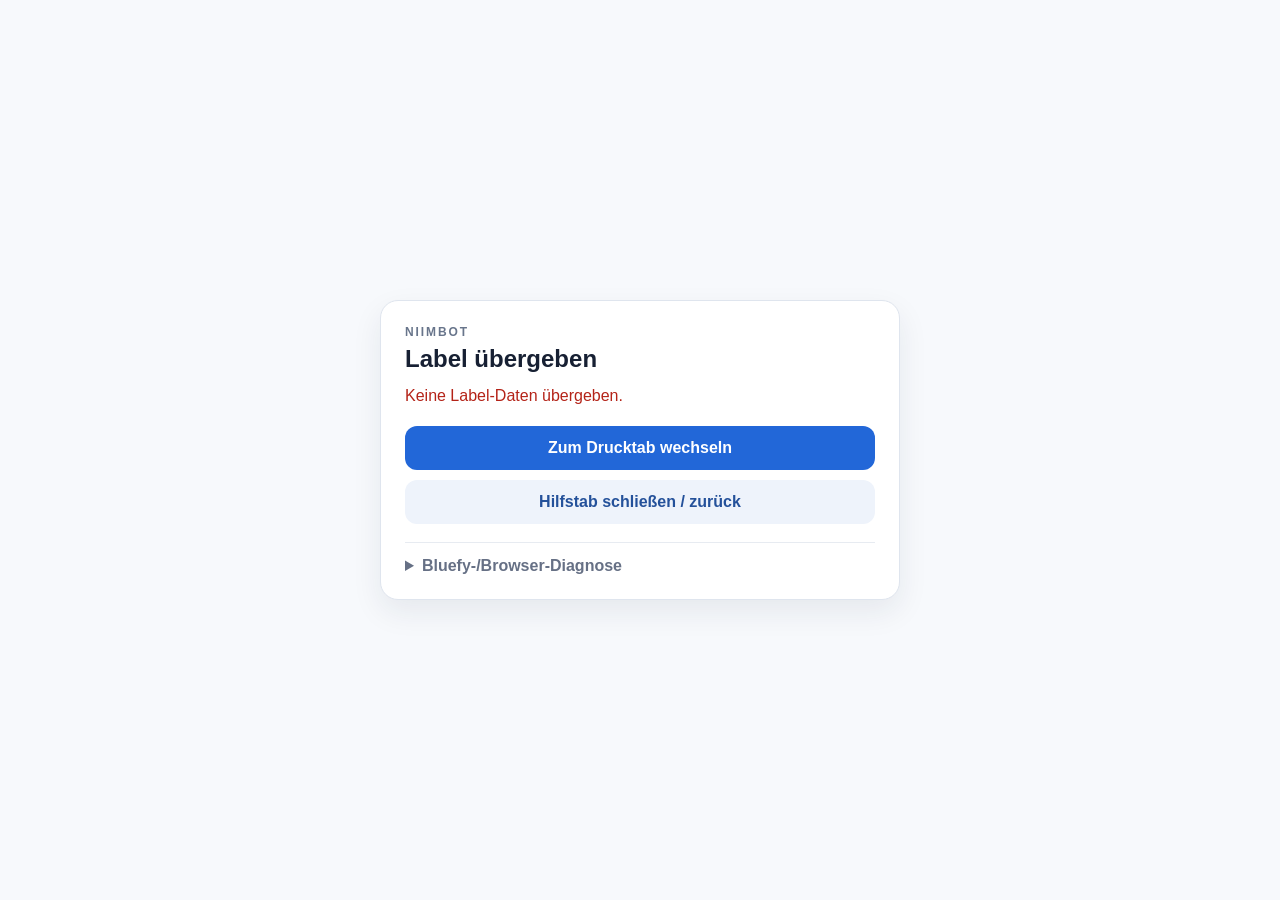
<file: handoff.html>
<!doctype html>
<html lang="de">
<head>
  <meta charset="utf-8">
  <meta name="viewport" content="width=device-width,initial-scale=1,viewport-fit=cover">
  <meta name="theme-color" content="#f7f9fc">
  <meta http-equiv="Content-Security-Policy" content="default-src 'self'; script-src 'self'; style-src 'self'; object-src 'none'; base-uri 'self'; form-action 'none'; connect-src 'self';">
  <title>NIIMBOT Übergabe</title>
  <link rel="stylesheet" href="./handoff.css?v=28">
</head>
<body>
  <main id="card" class="card">
    <div id="workingUi">
      <div class="eyebrow">NIIMBOT</div>
      <h1>Label übergeben</h1>
      <p id="status">Bestehenden Drucktab suchen …</p>
      <div id="actions" class="actions">
        <button id="focusTab" type="button" hidden>Zum Drucktab wechseln</button>
        <button id="closeTab" class="secondary" type="button" hidden>Hilfstab schließen / zurück</button>
      </div>
      <details id="diagnosticsBox">
        <summary>Bluefy-/Browser-Diagnose</summary>
        <pre id="diagnostics">wird ermittelt …</pre>
      </details>
    </div>
    <div id="doneUi" class="done" hidden>
      <div class="done-mark" aria-hidden="true">✓</div>
      <h1>Label übernommen</h1>
      <p>Zurück zum Drucktab wechseln.</p>
    </div>
  </main>
  <script src="./handoff.js?v=28" defer></script>
</body>
</html>
</file>
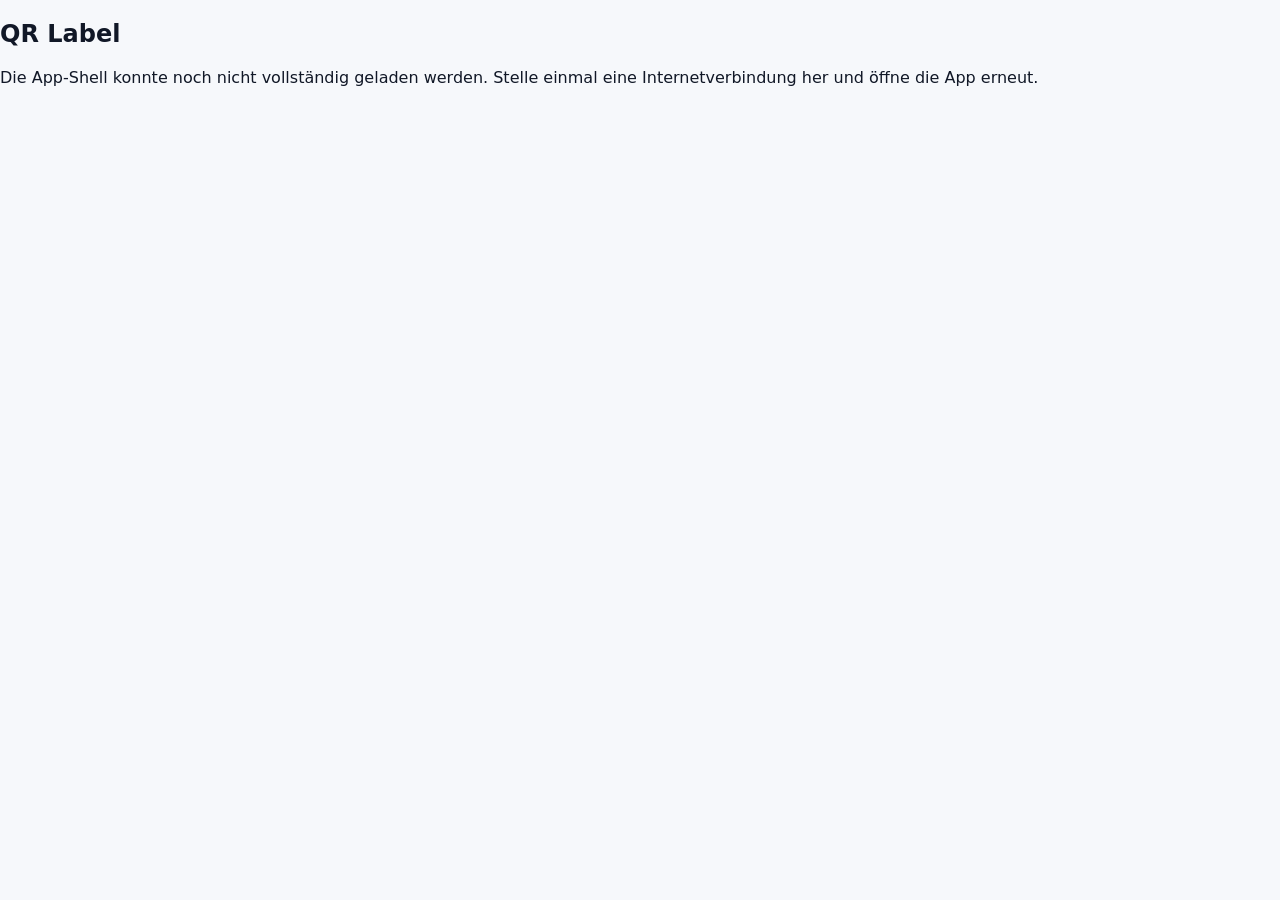
<file: offline.html>
<!doctype html><html lang="de"><head><meta charset="utf-8"><meta name="viewport" content="width=device-width,initial-scale=1,viewport-fit=cover"><title>QR Label offline</title><link rel="stylesheet" href="./app.css"></head><body><main><section class="card"><h1>QR Label</h1><p>Die App-Shell konnte noch nicht vollständig geladen werden. Stelle einmal eine Internetverbindung her und öffne die App erneut.</p></section></main></body></html>
</file>
<file: handoff.css>
*{box-sizing:border-box}html,body{margin:0;min-height:100%;font-family:-apple-system,BlinkMacSystemFont,"Segoe UI",sans-serif;background:#f7f9fc;color:#172033}body{min-height:100vh;display:grid;place-items:center;padding:max(24px,env(safe-area-inset-top)) max(20px,env(safe-area-inset-right)) max(24px,env(safe-area-inset-bottom)) max(20px,env(safe-area-inset-left))}.card{width:min(100%,520px);background:#fff;border:1px solid #dfe5ee;border-radius:18px;padding:24px;box-shadow:0 12px 30px rgba(25,42,70,.08)}.eyebrow{font-size:12px;letter-spacing:.16em;font-weight:800;color:#68758b;text-transform:uppercase;margin-bottom:6px}h1{font-size:24px;line-height:1.15;margin:0 0 12px}p{line-height:1.5;color:#536078;margin:0 0 18px}.ok{color:#18794e}.warn{color:#925c00}.err{color:#b42318}.actions{display:grid;gap:10px}button{border:0;border-radius:12px;padding:13px 16px;font-weight:750;background:#2267d8;color:#fff;font-size:16px;width:100%;touch-action:manipulation}button.secondary{background:#eef3fb;color:#24519a}details{margin-top:18px;border-top:1px solid #e7ebf1;padding-top:14px;color:#667085}summary{cursor:pointer;font-weight:650}pre{white-space:pre-wrap;word-break:break-word;background:#f7f9fc;border-radius:10px;padding:12px;font-size:12px;line-height:1.45;max-height:260px;overflow:auto}[hidden]{display:none!important}.done{text-align:center;padding:18px 4px 10px}.done-mark{width:58px;height:58px;border-radius:50%;display:grid;place-items:center;margin:0 auto 16px;background:#eaf7ef;color:#18794e;font-size:34px;font-weight:800}.done h1{font-size:28px;margin-bottom:8px}.done p{font-size:18px;margin:0;color:#536078}
</file>
<file: app.css>
:root{--bg:#f6f8fb;--card:#fff;--text:#111827;--muted:#667085;--line:#e2e8f0;--blue:#2563eb;--blue-soft:#eff6ff;--green:#16803d;--green-soft:#eefbf3;--red:#b42318;--radius:14px;--safe-top:env(safe-area-inset-top,0px);--safe-bottom:env(safe-area-inset-bottom,0px);font-family:-apple-system,BlinkMacSystemFont,"Segoe UI",system-ui,sans-serif}*{box-sizing:border-box}html,body{margin:0;min-height:100%;background:var(--bg);color:var(--text)}body{padding-bottom:calc(20px + var(--safe-bottom))}button,input,textarea,select{font:inherit}button{-webkit-tap-highlight-color:transparent}.topbar{position:sticky;top:0;z-index:30;display:flex;justify-content:space-between;align-items:center;padding:calc(12px + var(--safe-top)) clamp(14px,2.2vw,28px) 12px;background:rgba(255,255,255,.9);backdrop-filter:blur(18px);border-bottom:1px solid var(--line)}.eyebrow{font-size:12px;letter-spacing:.12em;color:#657084;font-weight:800}.title-row{display:flex;align-items:center;gap:8px}.title-row h1{font-size:24px;margin:2px 0 0;letter-spacing:-.03em}.version{background:var(--blue);color:#fff;border-radius:7px;padding:3px 7px;font-size:12px;font-weight:800}.top-actions{display:flex;align-items:center;gap:8px}.top-pill,.icon-btn{border:1px solid var(--line);background:#fff;color:#344054;border-radius:12px;min-height:40px;padding:0 13px;font-weight:650}.button-pill{cursor:pointer}.icon-btn{width:42px;padding:0;font-size:20px}.page-shell{max-width:1440px;margin:0 auto;padding:14px}.workspace{display:grid;grid-template-columns:minmax(360px,44%) minmax(420px,56%);gap:14px;align-items:start}.panel{background:var(--card);border:1px solid var(--line);border-radius:var(--radius);box-shadow:0 4px 18px rgba(16,24,40,.035);padding:18px}.controls-panel,.preview-panel{min-width:0}.field-block{margin-bottom:18px}.label-title{font-weight:760;font-size:14px;color:#1d2939}.label-line{display:flex;align-items:center;justify-content:space-between;gap:12px}.help-dot{display:inline-grid;place-items:center;width:18px;height:18px;border:1px solid #98a2b3;border-radius:50%;font-size:11px;color:#667085}.hint{margin:4px 0 9px;color:var(--muted);font-size:12px;line-height:1.4}.field,.compact-field{display:grid;gap:6px}input,textarea,select{width:100%;min-width:0;border:1px solid #d0d5dd;border-radius:10px;background:#fff;color:var(--text);padding:10px 12px;font-size:16px;outline:none}textarea{resize:vertical;min-height:104px}input:focus,textarea:focus,select:focus{border-color:#4386f4;box-shadow:0 0 0 3px rgba(37,99,235,.11)}code{font-family:ui-monospace,SFMono-Regular,Menlo,monospace}.inline-status{display:flex;align-items:center;gap:8px;margin-top:9px;padding:9px 10px;border-radius:9px;background:var(--green-soft);color:#24743d;font-size:12px;line-height:1.35}.inline-status.neutral{background:#f4f8ff;color:#315b9a}.inline-status .tiny-btn{margin-left:auto}.tiny-btn{border:1px solid #d7e0ef;background:#fff;border-radius:7px;padding:5px 8px;font-size:11px;cursor:pointer}.value-chip{border:1px solid var(--line);background:#fff;border-radius:8px;padding:5px 9px;font-size:12px;font-weight:700}.range{padding:0;border:0;box-shadow:none}.segmented-cards{display:grid;grid-template-columns:1fr 1fr;gap:10px}.choice-card{display:grid;gap:2px;text-align:center;border:1px solid #d9dee7;background:#fff;border-radius:11px;padding:11px 10px;color:#344054;cursor:pointer}.choice-card strong{font-size:13px}.choice-card small{font-size:11px;color:#667085}.choice-card.active{border-color:#4d83f5;background:#f5f8ff;color:#175cd3;box-shadow:0 0 0 1px rgba(37,99,235,.08)}.advanced-row{display:grid;grid-template-columns:1fr 88px 120px;gap:10px;padding-top:2px;margin-bottom:14px}.compact-field span{font-size:12px;font-weight:700;color:#475467}.compact-field small{font-size:11px;color:#667085}.print-actions{display:grid;grid-template-columns:1fr 1.35fr;gap:9px}.export-actions{display:grid;grid-template-columns:repeat(2,1fr);gap:8px;margin-top:8px}.btn{border:1px solid transparent;border-radius:10px;min-height:44px;padding:10px 12px;font-weight:720;cursor:pointer}.btn.primary{background:var(--blue);color:#fff}.btn.secondary{background:#fff;border-color:#cfd7e3;color:#344054}.btn.ghost{background:#fff;border-color:#d9dee7;color:#344054;font-size:12px}.btn.danger-lite{background:#fff1f0;border-color:#fecdca;color:var(--red)}.btn:disabled{opacity:.45;cursor:not-allowed}.dot{display:inline-block;width:8px;height:8px;border-radius:50%;background:#98a2b3;margin-right:6px}.dot.ok{background:#12b76a}.status{margin-top:9px;padding:9px 10px;border-radius:9px;font-size:12px;line-height:1.4}.status.info{background:#f2f4f7;color:#475467}.status.ok{background:var(--green-soft);color:#24743d}.status.warn{background:#fff7e5;color:#8a5b00}.status.error{background:#fff0ee;color:#912018}.preview-heading{display:flex;align-items:center;justify-content:space-between;gap:10px;margin-bottom:10px}.preview-heading h2{font-size:16px;margin:0}.pixel-badge{background:#e9f9ee;color:#24743d;border-radius:7px;padding:4px 7px;font-weight:800;font-size:11px}.preview-viewport{background:#fbfcfe;border:1px solid #d8e4f5;border-radius:11px;padding:8px;overflow:auto;display:grid;place-items:center;min-height:360px}.preview-stage{position:relative;background:#fff;border:1px solid #3b82f6;width:min(100%,620px);aspect-ratio:1/1;display:grid;place-items:center;transform-origin:center center;transition:transform .15s ease}.preview-stage canvas{display:block;width:100%;height:100%;image-rendering:auto}.grid-overlay,.safe-overlay{position:absolute;inset:0;pointer-events:none}.grid-overlay{background-image:linear-gradient(rgba(37,99,235,.08) 1px,transparent 1px),linear-gradient(90deg,rgba(37,99,235,.08) 1px,transparent 1px);background-size:20px 20px}.safe-overlay{inset:5%;border:2px dashed rgba(37,99,235,.55);border-radius:4px}.preview-tools{display:flex;align-items:center;gap:8px;flex-wrap:wrap;margin:10px 0}.zoom-tools{display:flex;align-items:center;gap:5px;margin-right:auto;font-size:11px}.zoom-tools button,.tool-btn{border:1px solid #d9dee7;background:#fff;border-radius:8px;min-height:34px;padding:6px 9px;color:#344054;cursor:pointer}.tool-btn.active{background:var(--blue-soft);border-color:#9dbdf8;color:#175cd3}.caption-status{margin-top:8px}.meta-line{display:flex;justify-content:space-between;gap:10px;color:#667085;font-size:11px;margin:8px 0 10px;overflow-wrap:anywhere}.info-details{border:1px solid var(--line);border-radius:9px;margin-top:10px;overflow:hidden}.info-details summary{cursor:pointer;font-size:12px;font-weight:760;padding:10px 11px;background:#fcfcfd}.param-table>div{display:grid;grid-template-columns:170px minmax(0,1fr);gap:10px;padding:8px 10px;border-top:1px solid var(--line);font-size:11px}.param-table span{color:#475467}.param-table strong{font-weight:600;overflow-wrap:anywhere}.help-copy{padding:2px 11px 9px;color:#475467;font-size:12px;line-height:1.45}.help-copy p{margin:8px 0}.below-grid{display:grid;grid-template-columns:1fr 1fr;gap:14px;margin-top:14px}.below-grid .panel{padding:14px}.below-grid summary{font-weight:750;cursor:pointer}.stack{padding-top:10px}.subhead{display:flex;justify-content:space-between;align-items:center;margin:7px 0}.history-head{margin-top:16px}.link-btn{border:0;background:none;color:var(--blue);cursor:pointer}.list{display:grid;gap:8px}.list.empty{color:#667085;font-size:12px}.list-item{border:1px solid var(--line);border-radius:9px;padding:9px;display:grid;grid-template-columns:1fr auto;gap:8px}.list-item small{display:block;color:#667085;margin-top:3px;overflow-wrap:anywhere}.mini-actions{display:flex;gap:5px}.mini{border:1px solid var(--line);background:#f8fafc;border-radius:7px;padding:6px 8px}.mode-picker{display:grid;gap:7px}.mode-picker label{display:flex;gap:7px;align-items:center}.mode-picker input{width:auto}.server-settings{border-top:1px solid var(--line);margin-top:10px;padding-top:10px}.row,.data-actions{display:flex;gap:8px;margin-top:10px}.update-box{display:flex;justify-content:space-between;align-items:center;margin-top:12px;padding-top:12px;border-top:1px solid var(--line)}.file-btn{position:relative;overflow:hidden}.file-btn input{position:absolute;inset:0;opacity:0}.hidden{display:none!important}.sr-only{position:absolute!important;width:1px!important;height:1px!important;padding:0!important;margin:-1px!important;overflow:hidden!important;clip:rect(0,0,0,0)!important;white-space:nowrap!important;border:0!important}footer{max-width:1440px;margin:0 auto;padding:6px 16px;color:#667085;font-size:11px;display:flex;justify-content:space-between}.toast{position:fixed;left:50%;bottom:calc(18px + var(--safe-bottom));transform:translate(-50%,18px);opacity:0;pointer-events:none;background:#101828;color:#fff;border-radius:999px;padding:9px 13px;max-width:calc(100vw - 24px);font-size:12px;transition:.2s;z-index:80}.toast.show{opacity:1;transform:translate(-50%,0)}
@media(max-width:900px){.workspace{grid-template-columns:1fr 1fr}.advanced-row{grid-template-columns:1fr 72px 100px}.panel{padding:14px}.preview-viewport{min-height:300px}.param-table>div{grid-template-columns:130px minmax(0,1fr)}}
@media(max-width:720px){.topbar{padding-inline:12px}.top-pill:first-child{display:none}.workspace,.below-grid{grid-template-columns:1fr}.preview-panel{order:2}.controls-panel{order:1}.page-shell{padding:10px}.panel{border-radius:12px}.preview-viewport{min-height:0;padding:6px}.preview-stage{width:100%;max-width:520px}.segmented-cards{grid-template-columns:1fr 1fr}.advanced-row{grid-template-columns:1fr 78px 104px}.export-actions{grid-template-columns:1fr 1fr}.param-table>div{grid-template-columns:115px minmax(0,1fr)}.title-row h1{font-size:21px}}
@media(max-width:430px){.workspace{gap:10px}.panel{padding:12px}.segmented-cards{gap:7px}.choice-card{padding:9px 7px}.advanced-row{grid-template-columns:1fr 70px}.advanced-row .compact-field:last-child{grid-column:1/-1}.print-actions{grid-template-columns:1fr}.export-actions{grid-template-columns:1fr 1fr}.preview-tools{gap:6px}.tool-btn{flex:1;font-size:11px}.zoom-tools{width:100%;margin-right:0}.param-table>div{grid-template-columns:1fr}.param-table strong{margin-top:-4px}.top-actions{gap:5px}.top-pill,.icon-btn{min-height:36px}.button-pill{padding-inline:10px}}

.capture-block{padding-bottom:2px}.capture-actions{display:grid;grid-template-columns:repeat(3,1fr);gap:8px}.capture-btn{display:grid;gap:3px;text-align:left;border:1px solid #d9dee7;background:#fff;border-radius:11px;padding:10px;color:#344054;cursor:pointer;min-width:0}.capture-btn strong{font-size:12px}.capture-btn small{font-size:10px;color:#667085}.capture-btn:active{background:#f5f8ff;border-color:#8db1f6}.asset-caption-row{display:flex;align-items:center;justify-content:space-between;gap:10px;margin-top:8px}.check-line{display:flex;align-items:center;gap:7px;color:#475467;font-size:11px}.check-line input{width:auto}.prefix-field{display:flex;align-items:center;gap:5px;font-size:10px;color:#667085}.prefix-field input{width:68px;padding:6px 7px;font-size:12px;border-radius:7px}.scanner-modal{position:fixed;inset:0;z-index:100;background:rgba(15,23,42,.72);display:grid;place-items:center;padding:calc(14px + var(--safe-top)) 14px calc(14px + var(--safe-bottom))}.scanner-sheet{width:min(680px,100%);max-height:100%;overflow:auto;background:#fff;border-radius:18px;padding:14px;box-shadow:0 30px 80px rgba(0,0,0,.32)}.scanner-head{display:flex;align-items:center;justify-content:space-between;gap:12px;margin-bottom:10px}.scanner-head>div{display:grid;gap:2px}.scanner-head small{color:#667085}.scanner-video-wrap{position:relative;background:#0b0f17;border-radius:14px;overflow:hidden;aspect-ratio:4/3}.scanner-video-wrap video{width:100%;height:100%;object-fit:cover;display:block}.scanner-guide{position:absolute;inset:0;display:grid;place-items:center;pointer-events:none}.scanner-guide span{display:block;width:min(64%,340px);aspect-ratio:1;border:3px solid rgba(255,255,255,.95);border-radius:16px;box-shadow:0 0 0 999px rgba(0,0,0,.18)}.scanner-actions{display:grid;grid-template-columns:1fr 1fr;gap:8px;margin-top:10px}
@media(max-width:720px){.capture-actions{grid-template-columns:1fr 1fr}.capture-actions .capture-btn:last-child{grid-column:1/-1}.asset-caption-row{align-items:flex-start;flex-direction:column}.prefix-field{align-self:flex-end}.scanner-modal{padding-inline:8px}.scanner-sheet{border-radius:14px}.scanner-video-wrap{aspect-ratio:3/4}}

/* v25: beacio can inject its chooser as document content instead of a native popup.
   During requestDevice we temporarily collapse our heavy app shell so the chooser
   is rendered near the viewport and QR/canvas layout cannot churn underneath it. */
html.ble-choosing,body.ble-choosing{height:100%;min-height:100%;overflow:auto!important;background:#fff}
body.ble-choosing .page-shell,body.ble-choosing footer,body.ble-choosing .toast{display:none!important}
body.ble-choosing .topbar{position:relative!important;min-height:72px;box-shadow:none}
body.ble-choosing .top-actions{display:none!important}
body.ble-choosing::after{content:"Bluetooth-Gerät auswählen …";display:block;padding:18px 20px 10px;color:#475467;font-weight:700;font-size:16px}

/* v28: known-device reconnect controls */
.printer-options{display:grid;gap:.55rem;margin-top:.7rem;padding:.75rem;border:1px solid var(--line,#dfe3e8);border-radius:14px;background:rgba(255,255,255,.55)}
.toggle-option{display:flex;align-items:flex-start;gap:.65rem;cursor:pointer}.toggle-option input{margin-top:.2rem;width:1.15rem;height:1.15rem;flex:0 0 auto}.toggle-option span{display:grid;gap:.12rem}.toggle-option strong{font-size:.92rem}.toggle-option small,.known-printer-info{font-size:.78rem;color:var(--muted,#667085)}.known-printer-info{padding-top:.25rem;border-top:1px solid var(--line,#dfe3e8)}

.field-block.is-disabled { opacity: .58; }
.field-block.is-disabled input { cursor: not-allowed; }
.inline-status.warn { border-color: rgba(183,121,31,.35); background: rgba(183,121,31,.08); }

.designer-block .switch-line{display:flex;align-items:center;gap:.45rem;font-size:.85rem}
.designer-controls{display:grid;gap:.75rem;margin-top:.7rem}
.designer-controls.is-disabled{opacity:.52;pointer-events:none}
.designer-elements,.designer-actions{display:flex;gap:.45rem;flex-wrap:wrap}
.designer-elements .active{outline:2px solid currentColor;outline-offset:1px}
.designer-sliders{display:grid;grid-template-columns:repeat(3,minmax(0,1fr));gap:.65rem}
.preview-stage{position:relative;touch-action:pan-y}
.designer-selection{position:absolute;border:2px dashed currentColor;border-radius:6px;pointer-events:none;box-sizing:border-box;z-index:5;transform:none}
.designer-selection.hidden{display:none}
body:has(#designerEnabled:checked) .preview-stage{touch-action:none;cursor:move}
@media(max-width:700px){.designer-sliders{grid-template-columns:1fr}.designer-actions .btn{flex:1 1 auto}}

/* v40 tablet-first composition */
.workspace{grid-template-columns:1fr!important;max-width:1180px;margin:0 auto}
.preview-panel{order:1}
.printer-panel{order:2}
.preview-panel{padding:16px}
.preview-viewport{min-height:360px;background-image:linear-gradient(#eef2f7 1px,transparent 1px),linear-gradient(90deg,#eef2f7 1px,transparent 1px);background-size:20px 20px}
.designer-details,.compact-details{border:1px solid var(--line);border-radius:12px;background:#fff;margin-top:12px;overflow:hidden}
.designer-details>summary,.compact-details>summary{list-style:none;display:flex;align-items:center;justify-content:space-between;cursor:pointer;padding:13px 14px;background:#fff}
.designer-details>summary::-webkit-details-marker,.compact-details>summary::-webkit-details-marker{display:none}
.designer-details>summary span,.compact-details>summary span{display:grid;gap:2px}
.designer-details>summary small,.compact-details>summary small{font-weight:400;color:var(--muted);font-size:11px}
.designer-details>summary:after,.compact-details>summary:after{content:"⌄";font-size:18px;transition:transform .15s}
.designer-details[open]>summary:after,.compact-details[open]>summary:after{transform:rotate(180deg)}
.designer-v40{border-top:1px solid var(--line);padding:14px;margin:0}
.designer-v40>.designer-title-line{display:none}
.details-body{padding:14px;border-top:1px solid var(--line)}
.details-body>.field-block:last-child{margin-bottom:0}
.printer-panel{padding:0}
.printer-panel>.compact-details{border:0;margin:0}
.capture-actions{grid-template-columns:repeat(3,minmax(0,1fr))}
@media(min-width:760px){
  .details-body{display:grid;grid-template-columns:repeat(2,minmax(0,1fr));gap:0 18px}
  .details-body>.capture-block,.details-body>.field-block:has(#sourceInput){grid-column:1/-1}
  .designer-sliders{grid-template-columns:repeat(3,minmax(0,1fr))}
}
@media(max-width:720px){
  .preview-panel{order:1}.printer-panel{order:2}
  .preview-viewport{min-height:0}
  .capture-actions{grid-template-columns:1fr}
}

.workspace>.preview-panel{order:1!important}.workspace>.printer-panel{order:2!important}

.workspace>.compact-details:first-child{order:0!important;margin:0 0 12px}.workspace>.preview-panel{order:1!important}.workspace>.printer-panel{order:2!important}
.designer-modebar{display:flex;align-items:center;gap:.45rem;flex-wrap:wrap}.designer-modehint{font-size:11px;color:var(--muted);margin-left:auto}
.designer-rotation{display:flex;align-items:center;gap:.6rem;flex-wrap:wrap}.segmented{display:flex;gap:.35rem;flex-wrap:wrap}
.designer-hit{position:absolute;z-index:6;background:transparent;touch-action:none;cursor:move}.designer-hit.hidden{display:none}.designer-selection{z-index:7}
@media(max-width:720px){.designer-modehint{width:100%;margin-left:0}.designer-rotation{align-items:flex-start;flex-direction:column}}

/* v42 UX refinements */
.touch-control{min-width:44px;min-height:44px}
.designer-hit{min-width:24px;min-height:24px}
.designer-selection{border:2px solid #2563eb;box-shadow:0 0 0 1px rgba(255,255,255,.9);pointer-events:none}
.designer-selection-label{position:absolute;left:-2px;top:-28px;min-height:24px;display:flex;align-items:center;padding:2px 7px;border-radius:6px;background:#2563eb;color:#fff;font-size:11px;font-weight:750;white-space:nowrap}
.designer-resize-handle{position:absolute;z-index:8;width:44px;height:44px;border:0;background:transparent;transform:translate(-50%,-50%);touch-action:none;cursor:nwse-resize}
.designer-resize-handle::after{content:"";position:absolute;left:50%;top:50%;width:16px;height:16px;transform:translate(-50%,-50%);border-radius:50%;background:#fff;border:3px solid #2563eb;box-shadow:0 1px 4px rgba(0,0,0,.18)}
.designer-resize-handle.hidden{display:none}
.designer-advanced{width:100%;margin-top:.4rem}
.designer-advanced>summary{cursor:pointer;color:var(--muted);font-size:12px;padding:6px 0}
.designer-angle-buttons{padding-top:.35rem}
[data-accordion-key]>summary{min-height:44px}
#quietZoneBlock.is-disabled{opacity:.58}
@media(pointer:coarse){.designer-hit{min-width:44px;min-height:44px}.designer-elements .btn,.designer-modebar .btn,.designer-actions .btn,.designer-rotation>.btn{min-height:44px}}

/* v43 */
.designer-selection,.designer-hit{box-sizing:border-box}
.designer-selection-label{pointer-events:none}
.designer-modebar .btn:disabled,.designer-controls input:disabled,.designer-actions .btn:disabled,.designer-rotation .btn:disabled{opacity:.45;cursor:default}
</file>
